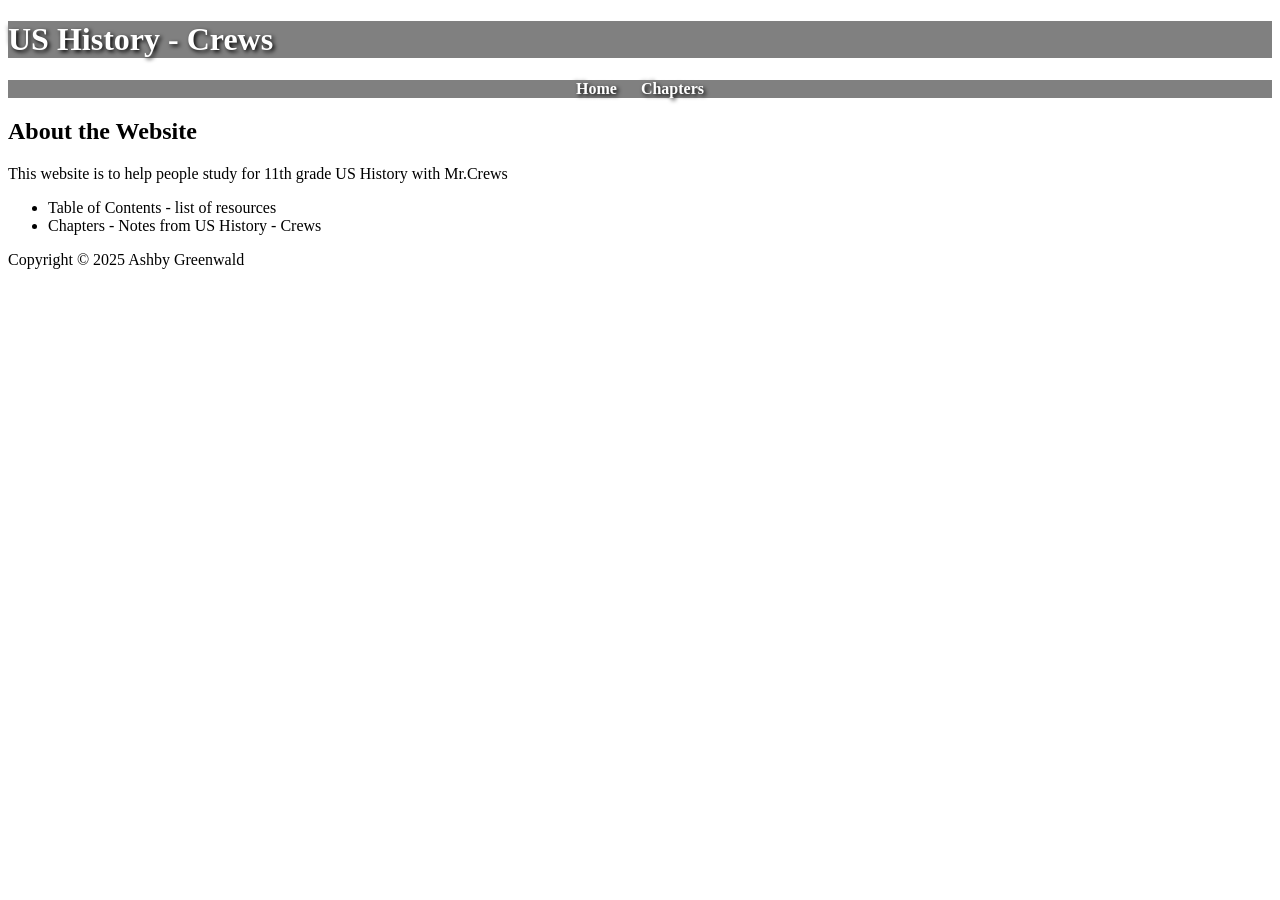
<file: index.html>
<!DOCTYPE html>
<html lang="en">
<head>
    <meta charset="UTF-8">
    <title>HistoryWeb</title>
    <link rel="stylesheet" href="style.css">
</head>

<!--Heading-->
<header>
<h1> US History - Crews</h1>
</header>

<!--Nav Bar-->
<nav>
<a href ="index.html">Home</a>
<a href ="lessons.html">Chapters</a>
</nav>


<!--Main-->
<main>
<h2>About the Website</h2>
<body>
<p>This website is to help people study for 11th grade US History with Mr.Crews</p>
    <ul>
    <li>Table of Contents - list of resources</li>
    <li>Chapters - Notes from US History - Crews</li>
    </ul>
</body>
</main>

<!--Footing-->
<footer>
Copyright &copy; 2025 Ashby Greenwald
</footer>
</html>
</file>
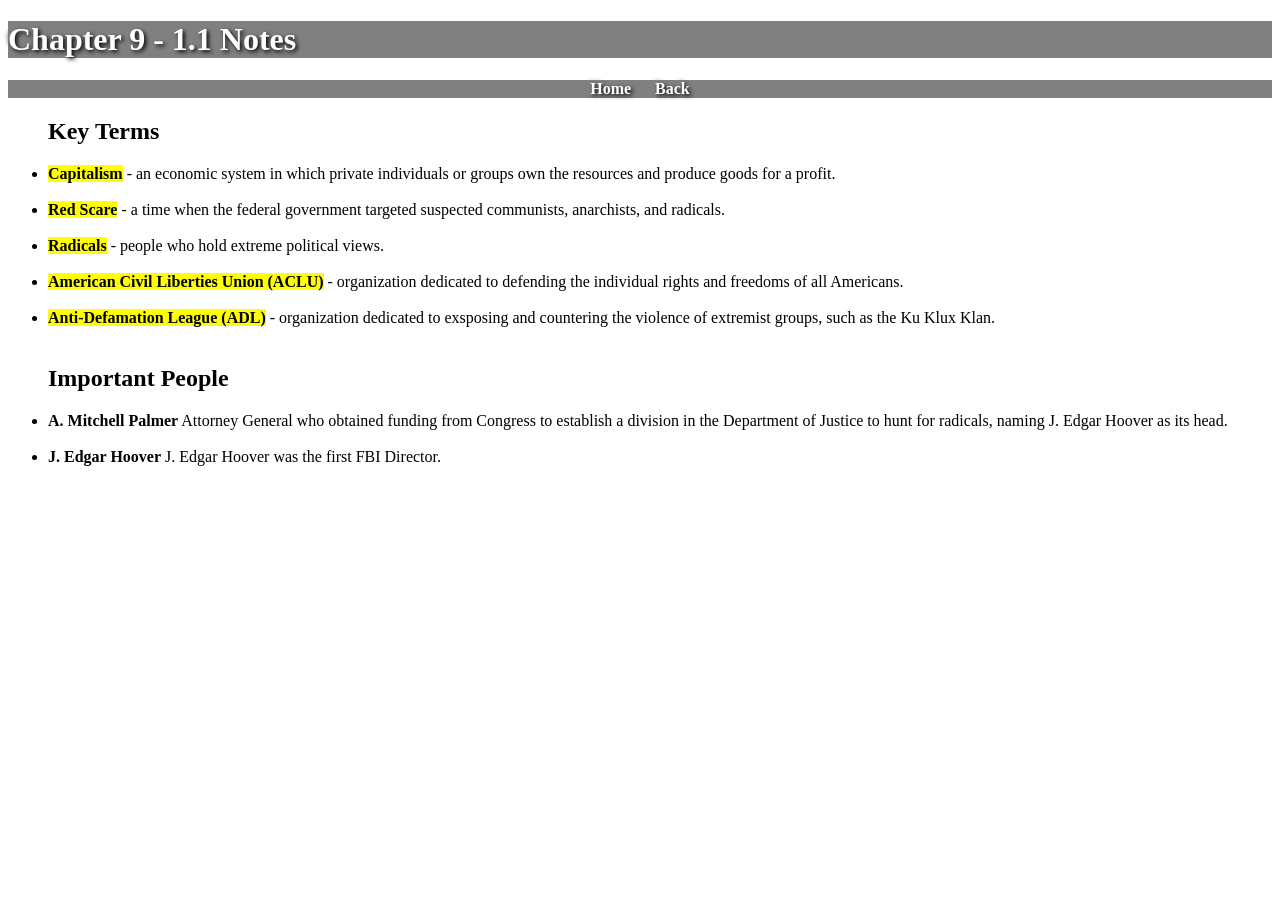
<file: ch9-1.1.html>
<!DOCTYPE html>
<html lang="en">
<head>
    <meta charset="UTF-8">
    <title>HistoryWeb</title>
    <link rel="stylesheet" href="style.css">
</head>

<!--Heading-->
<header>
<h1> Chapter 9 - 1.1 Notes</h1>
</header>

<!--Nav Bar-->
<nav>
<a href ="index.html">Home</a>
<a href ="ch9.html">Back</a>
</nav>

<ul>
<h2>Key Terms</h2>
<li><span class="bold">Capitalism</span> - an economic system in which private individuals or groups own the resources and produce goods for a profit.</li>
<br>
<li><span class="bold">Red Scare</span> - a time when the federal government targeted suspected communists, anarchists, and radicals.</li>
<br>
<li><span class="bold">Radicals</span> - people who hold extreme political views.</li>
<br>
<li><span class="bold">American Civil Liberties Union (ACLU)</span> - organization dedicated to defending the individual rights and freedoms of all Americans.</li>
<br>
<li><span class="bold">Anti-Defamation League (ADL)</span> - organization dedicated to exsposing and countering the violence of extremist groups, such as the Ku Klux Klan.</li>
<br>
<h2>Important People</h2>
<li><a href="https://www.britannica.com/biography/A-Mitchell-Palmer" class="hover-link">A. Mitchell Palmer</a> Attorney General who obtained funding from Congress to establish a division in the Department of Justice to hunt for radicals, naming J. Edgar Hoover as its head.</li>
<br>
<li><a href="https://www.britannica.com/biography/J-Edgar-Hoover" class="hover-link">J. Edgar Hoover</a> J. Edgar Hoover was the first FBI Director.</li>
</html>
</file>
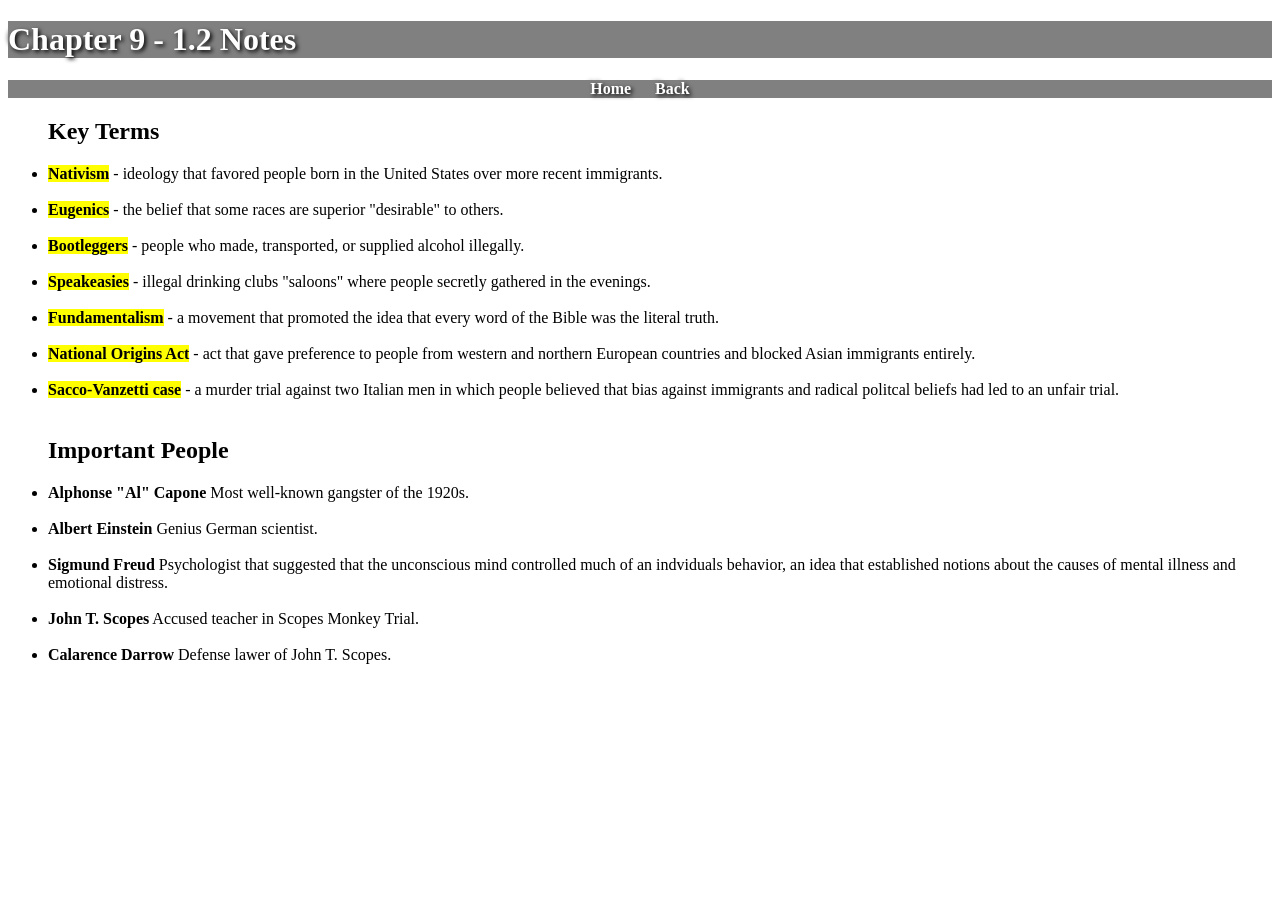
<file: ch9-1.2.html>
<!DOCTYPE html>
<html lang="en">
<head>
    <meta charset="UTF-8">
    <title>HistoryWeb</title>
    <link rel="stylesheet" href="style.css">
</head>

<!--Heading-->
<header>
<h1> Chapter 9 - 1.2 Notes</h1>
</header>

<!--Nav Bar-->
<nav>
<a href ="index.html">Home</a>
<a href ="ch9.html">Back</a>
</nav>

<ul>
<h2>Key Terms</h2>
<li><span class="bold">Nativism</span> - ideology that favored people born in the United States over more recent immigrants.</li>
<br>
<li><span class="bold">Eugenics</span> - the belief that some races are superior "desirable" to others.</li>
<br>
<li><span class="bold">Bootleggers</span> - people who made, transported, or supplied alcohol illegally.</li>
<br>
<li><span class="bold">Speakeasies</span> - illegal drinking clubs "saloons" where people secretly gathered in the evenings.</li>
<br>
<li><span class="bold">Fundamentalism</span> - a movement that promoted the idea that every word of the Bible was the literal truth.</li>
<br>
<li><span class="bold">National Origins Act</span> - act that gave preference to people from western and northern European countries and blocked Asian immigrants entirely.</li>
<br>
<li><span class="bold">Sacco-Vanzetti case</span> -  a murder trial against two Italian men in which people believed that bias against immigrants and radical politcal beliefs had led to an unfair trial. </li>
<br>
<h2>Important People</h2>
<li><a href="https://www.britannica.com/biography/Al-Capone" class="hover-link">Alphonse "Al" Capone</a> Most well-known gangster of the 1920s.</li>
<br>
<li><a href="https://www.britannica.com/biography/Albert-Einstein" class="hover-link">Albert Einstein</a> Genius German scientist.</li>
<br>
<li><a href="https://www.britannica.com/biography/Sigmund-Freud" class="hover-link">Sigmund Freud</a> Psychologist that suggested that the unconscious mind controlled much of an indviduals behavior, an idea that established notions about the causes of mental illness and emotional distress.</li>
<br>
<li><a href="https://www.britannica.com/biography/John-T-Scopes" class="hover-link">John T. Scopes</a> Accused teacher in Scopes Monkey Trial.</li>
<br>
<li><a href="https://www.britannica.com/biography/Clarence-Darrow" class="hover-link">Calarence Darrow</a> Defense lawer of John T. Scopes.</li>
</html>
</file>
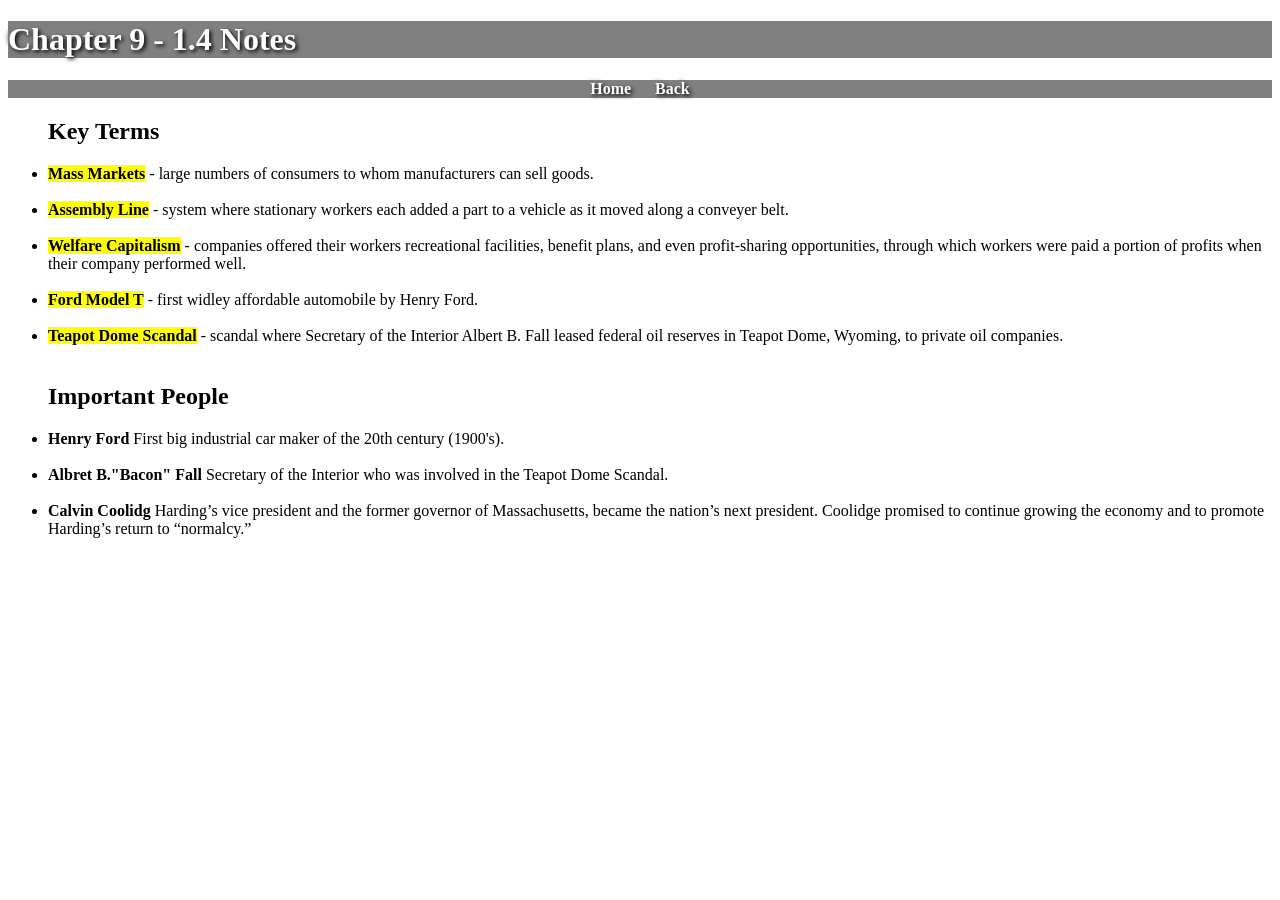
<file: ch9-1.4.html>
<!DOCTYPE html>
<html lang="en">
<head>
    <meta charset="UTF-8">
    <title>HistoryWeb</title>
    <link rel="stylesheet" href="style.css">
</head>

<!--Heading-->
<header>
<h1> Chapter 9 - 1.4 Notes</h1>
</header>

<!--Nav Bar-->
<nav>
<a href ="index.html">Home</a>
<a href ="ch9.html">Back</a>
</nav>

<ul>
<h2>Key Terms</h2>
<li><span class="bold">Mass Markets</span> - large numbers of consumers to whom manufacturers can sell goods.</li>
<br>
<li><span class="bold">Assembly Line</span> - system where stationary workers each added a part to a vehicle as it moved along a conveyer belt.</li>
<br>
<li><span class="bold">Welfare Capitalism</span> - companies offered their workers recreational facilities, benefit plans, and even profit-sharing opportunities, through which workers were paid a portion of profits when their company performed well.</li>
<br>
<li><span class="bold">Ford Model T</span> - first widley affordable automobile by Henry Ford.</li>
<br>
<li><span class="bold">Teapot Dome Scandal</span> - scandal where Secretary of the Interior Albert B. Fall leased federal oil reserves in Teapot Dome, Wyoming, to private oil companies.</li>
<br>
<h2>Important People</h2>
<li><a href="https://www.britannica.com/money/Henry-Ford" class="hover-link">Henry Ford</a> First big industrial car maker of the 20th century (1900's).</li>
<br>
<li><a href="https://www.britannica.com/biography/Albert-Bacon-Fall" class="hover-link">Albret B."Bacon" Fall</a> Secretary of the Interior who was involved in the Teapot Dome Scandal.</li>
<br>
<li><a href="https://www.britannica.com/biography/Calvin-Coolidge" class="hover-link">Calvin Coolidg</a> Harding’s vice president and the former governor of Massachusetts, became the nation’s next president. Coolidge promised to continue growing the economy and to promote Harding’s return to “normalcy.”</li>

</html>
</file>
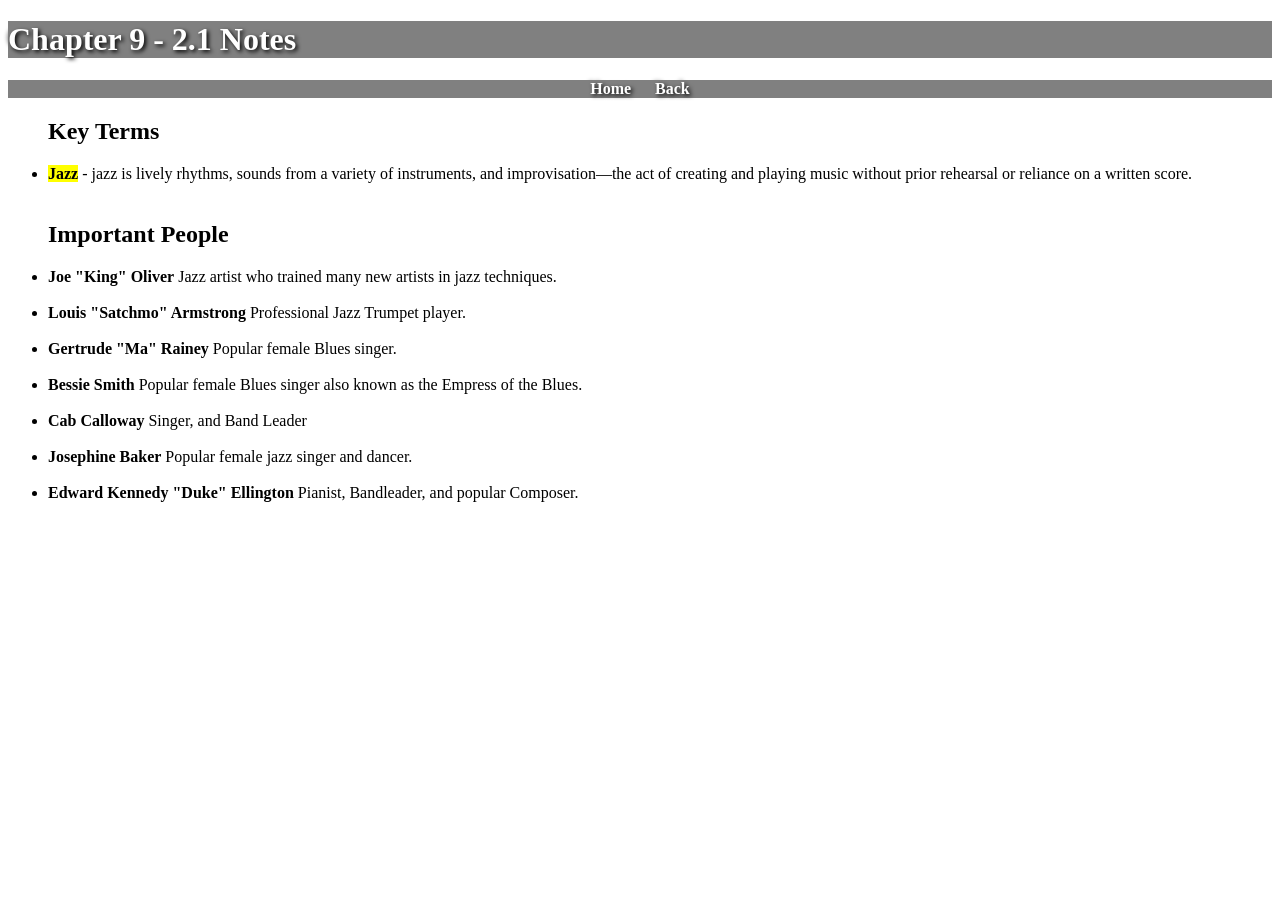
<file: ch9-2.1.html>
<!DOCTYPE html>
<html lang="en">
<head>
    <meta charset="UTF-8">
    <title>HistoryWeb</title>
    <link rel="stylesheet" href="style.css">
</head>

<!--Heading-->
<header>
<h1> Chapter 9 - 2.1 Notes</h1>
</header>

<!--Nav Bar-->
<nav>
<a href ="index.html">Home</a>
<a href ="ch9.html">Back</a>
</nav>

<ul>
<h2>Key Terms</h2>
<li><span class="bold">Jazz</span> - jazz is lively rhythms, sounds from a variety of instruments, and improvisation—the act of creating and playing music without prior rehearsal or reliance on a written score.</li>
<br>
<h2>Important People</h2>
<li><a href="https://www.britannica.com/biography/King-Oliver" class="hover-link">Joe "King" Oliver</a> Jazz artist who trained many new artists in jazz techniques.</li>
<br>
<li><a href="https://www.britannica.com/biography/Louis-Armstrong" class="hover-link">Louis "Satchmo" Armstrong</a> Professional Jazz Trumpet player.</li>
<br>
<li><a href="https://www.britannica.com/biography/Ma-Rainey" class="hover-link">Gertrude "Ma" Rainey</a> Popular female Blues singer.</li>
<br>
<li><a href="https://www.britannica.com/biography/Bessie-Smith" class="hover-link">Bessie Smith</a> Popular female Blues singer also known as the Empress of the Blues.</li>
<br>
<li><a href="https://www.britannica.com/biography/Cab-Calloway" class="hover-link">Cab Calloway</a> Singer, and Band Leader</li>
<br>
<li><a href="https://www.britannica.com/biography/Josephine-Baker" class="hover-link">Josephine Baker</a> Popular female jazz singer and dancer.</li>
<br>
<li><a href="https://www.britannica.com/biography/Duke-Ellington" class="hover-link">Edward Kennedy "Duke" Ellington</a> Pianist, Bandleader, and popular Composer.</li>
</html>
</file>
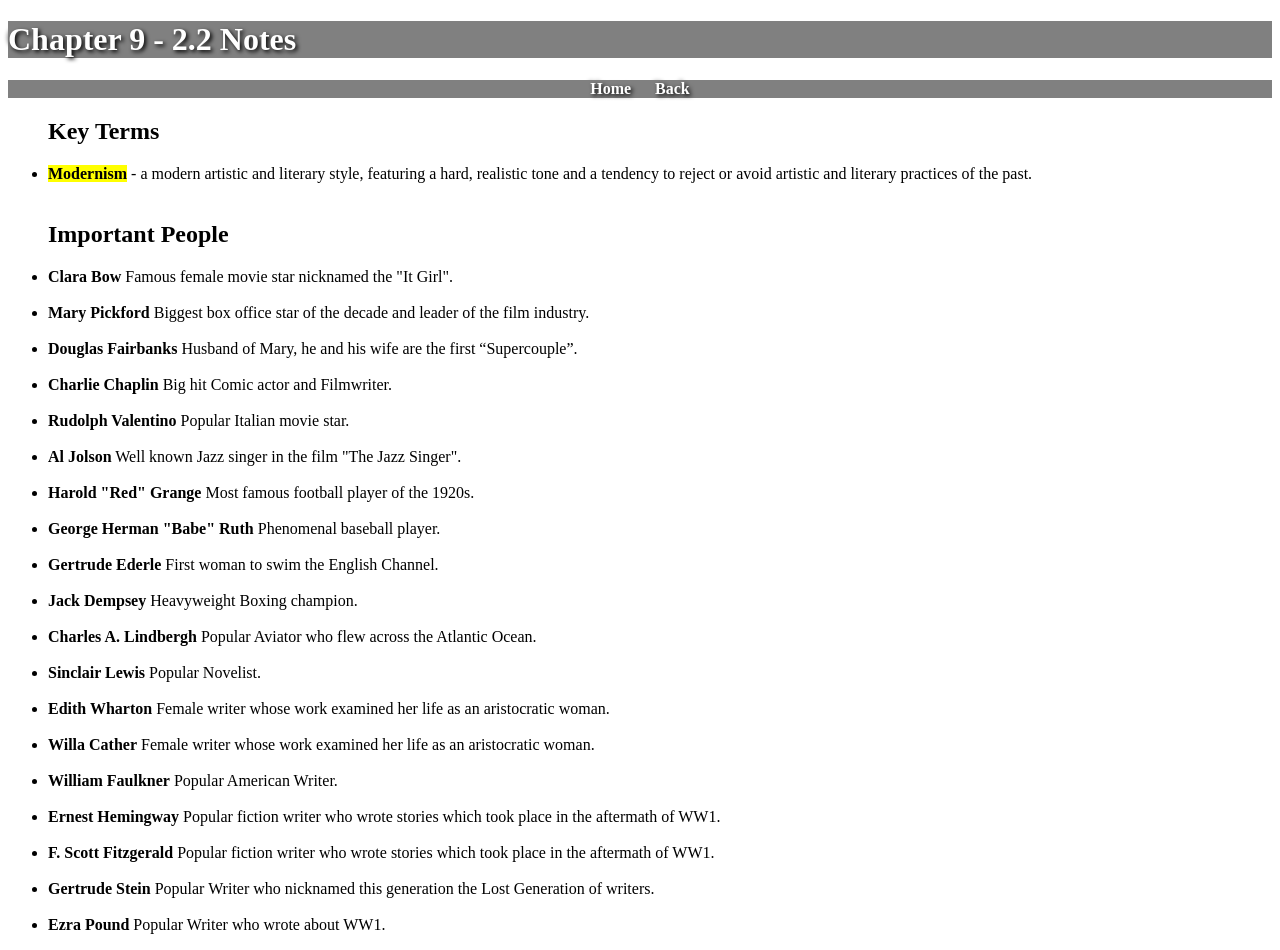
<file: ch9-2.2.html>
<!DOCTYPE html>
<html lang="en">
<head>
    <meta charset="UTF-8">
    <title>HistoryWeb</title>
    <link rel="stylesheet" href="style.css">
</head>

<!--Heading-->
<header>
<h1> Chapter 9 - 2.2 Notes</h1>
</header>

<!--Nav Bar-->
<nav>
<a href ="index.html">Home</a>
<a href ="ch9.html">Back</a>
</nav>

<ul>
<h2>Key Terms</h2>
<li><span class="bold">Modernism</span> - a modern artistic and literary style, featuring a hard, realistic tone and a tendency to reject or avoid artistic and literary practices of the past.</li>
<br>
<h2>Important People</h2>
<li><a href="https://www.britannica.com/biography/Clara-Bow" class="hover-link">Clara Bow</a> Famous female movie star nicknamed the "It Girl".</li>
<br>
<li><a href="https://www.britannica.com/biography/Mary-Pickford" class="hover-link">Mary Pickford</a> Biggest box office star of the decade and leader of the film industry.</li>
<br>
<li><a href="https://www.britannica.com/biography/Douglas-Fairbanks" class="hover-link">Douglas Fairbanks</a> Husband of Mary, he and his wife are the first “Supercouple”.</li>
<br>
<li><a href="https://www.britannica.com/biography/Charlie-Chaplin" class="hover-link">Charlie Chaplin</a> Big hit Comic actor and Filmwriter.</li>
<br>
<li><a href="https://www.britannica.com/biography/Rudolph-Valentino" class="hover-link">Rudolph Valentino</a> Popular Italian movie star.</li>
<br>
<li><a href="https://www.britannica.com/biography/Al-Jolson" class="hover-link">Al Jolson</a> Well known Jazz singer in the film "The Jazz Singer".</li>
<br>
<li><a href="https://www.britannica.com/biography/Red-Grange" class="hover-link">Harold "Red" Grange</a> Most famous football player of the 1920s.</li>
<br>
<li><a href="https://www.britannica.com/biography/Babe-Ruth" class="hover-link">George Herman "Babe" Ruth</a> Phenomenal baseball player.</li>
<br>
<li><a href="https://www.britannica.com/biography/Gertrude-Ederle" class="hover-link">Gertrude Ederle</a> First woman to swim the English Channel.</li>
<br>
<li><a href="https://www.britannica.com/biography/Jack-Dempsey" class="hover-link">Jack Dempsey</a> Heavyweight Boxing champion.</li>
<br>
<li><a href="https://www.britannica.com/biography/Charles-Lindbergh" class="hover-link">Charles A. Lindbergh</a> Popular Aviator who flew across the Atlantic Ocean.</li>
<br>
<li><a href="https://www.britannica.com/biography/Sinclair-Lewis" class="hover-link">Sinclair Lewis</a> Popular Novelist.</li>
<br>
<li><a href="https://www.britannica.com/biography/Edith-Wharton" class="hover-link">Edith Wharton</a> Female writer whose work examined her life as an aristocratic woman.</li>
<br>
<li><a href="https://www.britannica.com/biography/Willa-Cather" class="hover-link">Willa Cather</a> Female writer whose work examined her life as an aristocratic woman.</li>
<br>
<li><a href="https://www.britannica.com/biography/William-Faulkner" class="hover-link">William Faulkner</a> Popular American Writer.</li>
<br>
<li><a href="https://www.britannica.com/biography/Ernest-Hemingway" class="hover-link">Ernest Hemingway</a> Popular fiction writer who wrote stories which took place in the aftermath of WW1.</li>
<br>
<li><a href="https://www.britannica.com/biography/F-Scott-Fitzgerald" class="hover-link">F. Scott Fitzgerald</a> Popular fiction writer who wrote stories which took place in the aftermath of WW1.</li>
<br>
<li><a href="https://www.britannica.com/biography/Gertrude-Stein" class="hover-link">Gertrude Stein</a> Popular Writer who nicknamed this generation the Lost Generation of writers.</li>
<br>
<li><a href="https://www.britannica.com/biography/Ezra-Pound" class="hover-link">Ezra Pound</a> Popular Writer who wrote about WW1.</li>
</html>
</file>
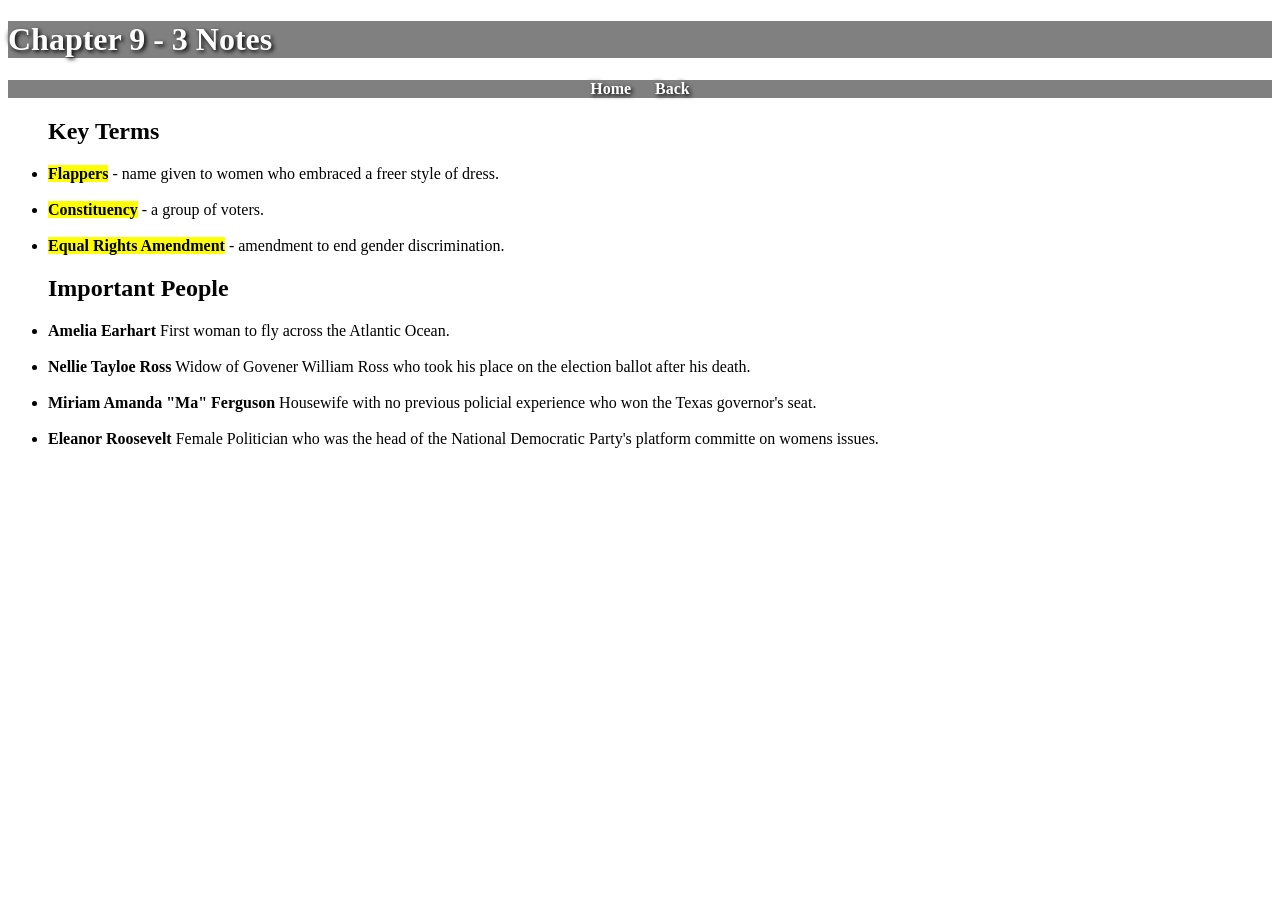
<file: ch9-3.html>
<!DOCTYPE html>
<html lang="en">
<head>
    <meta charset="UTF-8">
    <title>HistoryWeb</title>
    <link rel="stylesheet" href="style.css">
</head>

<!--Heading-->
<header>
<h1> Chapter 9 - 3 Notes</h1>
</header>

<!--Nav Bar-->
<nav>
<a href ="index.html">Home</a>
<a href ="ch9.html">Back</a>
</nav>

<ul>
<h2>Key Terms</h2>
<li><span class="bold">Flappers</span> - name given to women who embraced a freer style of dress.</li>
<br>
<li><span class="bold">Constituency</span> - a group of voters.</li>
<br>
<li><span class="bold">Equal Rights Amendment</span> - amendment to end gender discrimination.</li>
<h2>Important People</h2>
<li><a href="https://www.britannica.com/biography/Amelia-Earhart" class="hover-link">Amelia Earhart</a> First woman to fly across the Atlantic Ocean.</li>
<br>
<li><a href="https://www.britannica.com/biography/Nellie-Tayloe-Ross" class="hover-link">Nellie Tayloe Ross</a> Widow of Govener William Ross who took his place on the election ballot after his death.</li>
<br>
<li><a href="https://www.britannica.com/biography/Miriam-Ferguson" class="hover-link">Miriam Amanda "Ma" Ferguson</a> Housewife with no previous policial experience who won the Texas governor's seat.</li>
<br>
<li><a href="https://www.britannica.com/biography/Eleanor-Roosevelt" class="hover-link">Eleanor Roosevelt</a> Female Politician who was the head of the National Democratic Party's platform committe on womens issues.</li>
</html>
</file>
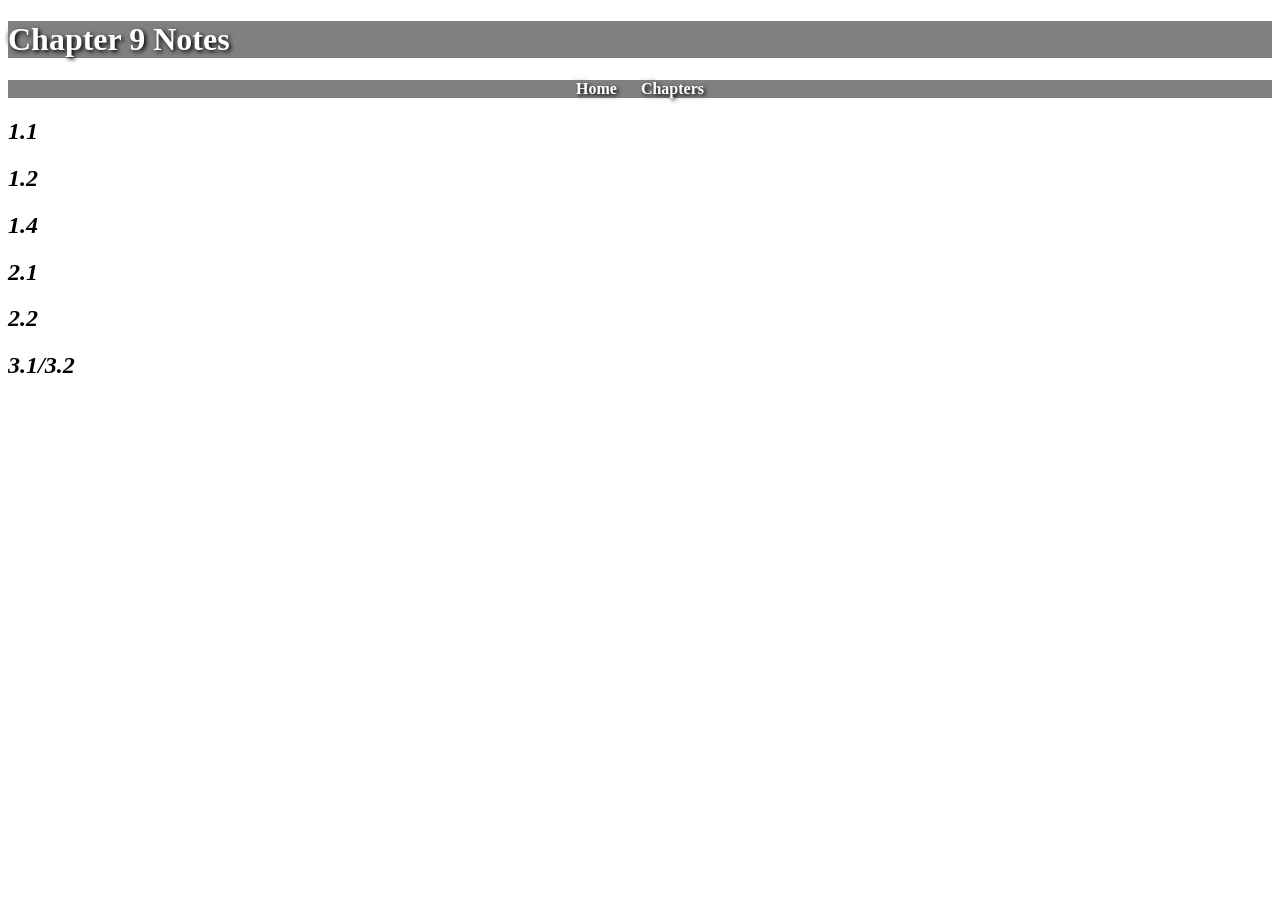
<file: ch9.html>
<!DOCTYPE html>
<html lang="en">
<head>
    <meta charset="UTF-8">
    <title>HistoryWeb</title>
    <link rel="stylesheet" href="style.css">
</head>

<!--Heading-->
<header>
<h1> Chapter 9 Notes</h1>
</header>

<!--Nav Bar-->
<nav>
<a href ="index.html">Home</a>
<a href ="lessons.html">Chapters</a>
</nav>

<h2><a href="ch9-1.1.html">1.1</a></h2>
<h2><a href="ch9-1.2.html">1.2</a></h2>
<h2><a href="ch9-1.4.html">1.4</a></h2>
<h2><a href="ch9-2.1.html">2.1</a></h2>
<h2><a href="ch9-2.2.html">2.2</a></h2>
<h2><a href="ch9-3.html">3.1/3.2</a></h2>

</html>
</file>
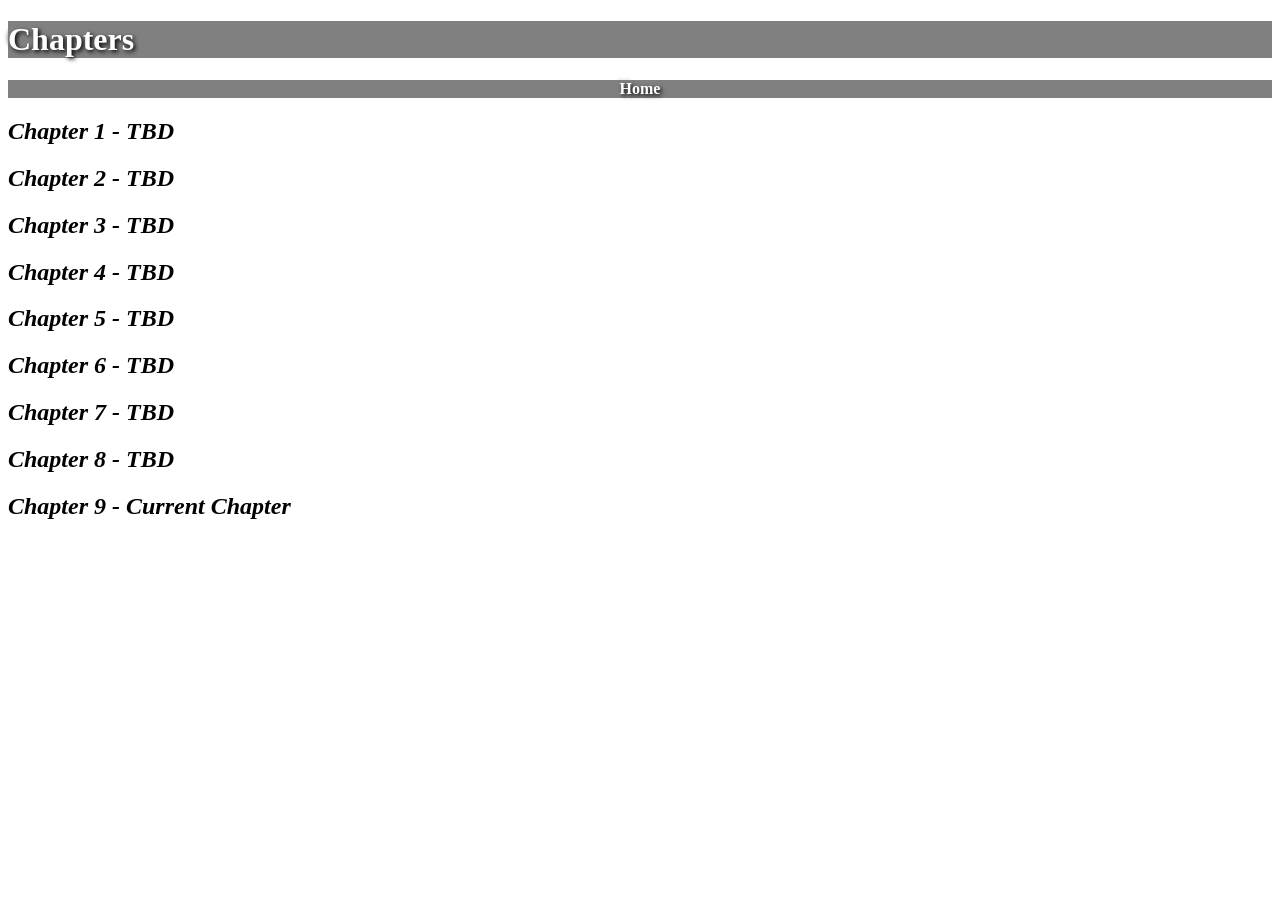
<file: lessons.html>
<!DOCTYPE html>
<html lang="en">
<head>
    <meta charset="UTF-8">
    <title>HistoryWeb</title>
    <link rel="stylesheet" href="style.css">
</head>

<!--Heading-->
<header>
<h1>Chapters</h1>
</header>

<!--Nav Bar-->
<nav>
<a href ="index.html">Home</a>
</nav>

<h2><a href="ch1.html">Chapter 1 - TBD</a></h2>
<h2><a href="ch2.html">Chapter 2 - TBD</a></h2>
<h2><a href="ch3.html">Chapter 3 - TBD</a></h2>
<h2><a href="ch4.html">Chapter 4 - TBD</a></h2>
<h2><a href="ch5.html">Chapter 5 - TBD</a></h2>
<h2><a href="ch6.html">Chapter 6 - TBD</a></h2>
<h2><a href="ch7.html">Chapter 7 - TBD</a></h2>
<h2><a href="ch8.html">Chapter 8 - TBD</a></h2>
<h2><a href="ch9.html">Chapter 9 - Current Chapter</a></h2>

</html>
</file>
<file: style.css>
header{
    background-color: gray;
    color: white;
    font-weight: bold;
    text-shadow: 2px 2px 4px black, -2px -2px 4px gray;
}

nav{
    background-color: gray;
    text-align: center;
    word-spacing: 20px;
}

nav a{
    text-decoration: none;
    text-shadow: 2px 2px 4px black, -2px -2px 4px gray;
    color: white;
    font-weight: bold;
}

h2 a{
    text-decoration: none;
    color: black;
    font-weight: bold;
    font-style: italic;
}



.bold{
    font-weight: bold;
    background-color: yellow;
}

ul li a{
    text-decoration: none;
    font-weight: bold;
    color: black;
}

.hover-link {
    color: black; /* Default color */
}

.hover-link:hover {
    color: blue;
}
</file>
